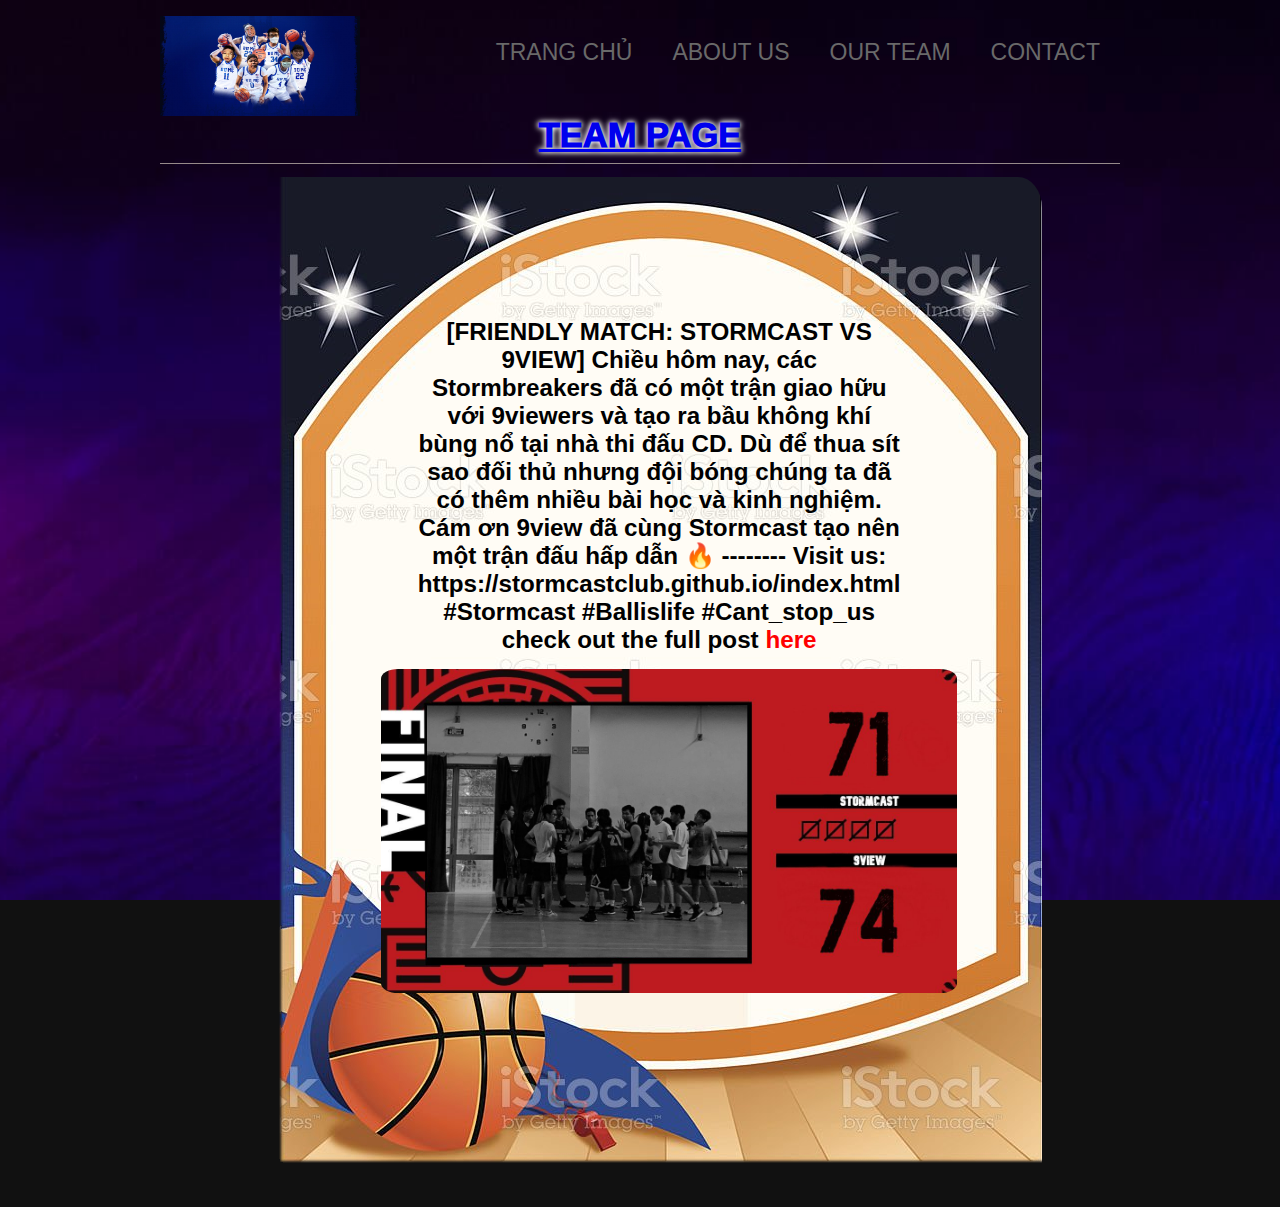
<file: Basketballsite/index.html>
<!DOCTYPE html>
<html lang="en">
<head>
    <meta charset="UTF-8">
    <meta http-equiv="X-UA-Compatible" content="IE=edge">
    <meta name="viewport" content="width=device-width, initial-scale=1.0">
    <link rel="stylesheet" type="text/css" href="index.css">
    <link rel="apple-touch-icon" sizes="180x180" href="/apple-touch-icon.png">
    <link rel="icon" type="image/png" sizes="32x32" href="/favicon-32x32.png">
    <link rel="icon" type="image/png" sizes="16x16" href="/favicon-16x16.png">
    <link rel="manifest" href="/site.webmanifest">
    <title>StormCast Basketball Club</title>
</head>
<body>
    
    <div id="wrapper">
        <a href="">

            <img src="img/logo.jpg" width="200" height="100" alt="logo" id="logo">

        </a>
        <ul id="main_menu">
            <li><a href="index.html">Trang Chủ</a></li>
            <li><a href="about.html">About Us</a></li>
            <li><a href="our_team.html">Our Team</a></li>
            <li><a href="contact.html">Contact</a></li>    
        </ul>
        <div class="clearfix"></div>
        <div id="header">

            <div class="area">

                <a href="https://www.facebook.com/stormcastforever/">Team Page</a>

            </div>


        </div>
        
   
    </div>
    
    <div id="news">

            <div id="blog">

                <img src="img/frame.png">
                <div id="blog_content">

                    <h3>[FRIENDLY MATCH: STORMCAST VS 9VIEW]
                        Chiều hôm nay, các Stormbreakers đã có một trận giao hữu với 9viewers và tạo ra bầu không khí bùng nổ tại nhà thi đấu CD. Dù để thua sít sao đối thủ nhưng đội bóng chúng ta đã có thêm nhiều bài học và kinh nghiệm. 
                        Cám ơn 9view đã cùng Stormcast tạo nên một trận đấu hấp dẫn 🔥
                        --------
                        Visit us: https://stormcastclub.github.io/index.html
                        #Stormcast #Ballislife #Cant_stop_us
                    check out the full post <a href="https://www.facebook.com/stormcastforever/photos/a.105591392255041/106539238826923">here</a></h3> 
        
                
    
                </div>
                <div id="blog_image">

                    <img src="img/blog_image.jpg" alt="image">

                </div>

            </div>

        </div>

    </div>
    
</body>
</html>
</file>
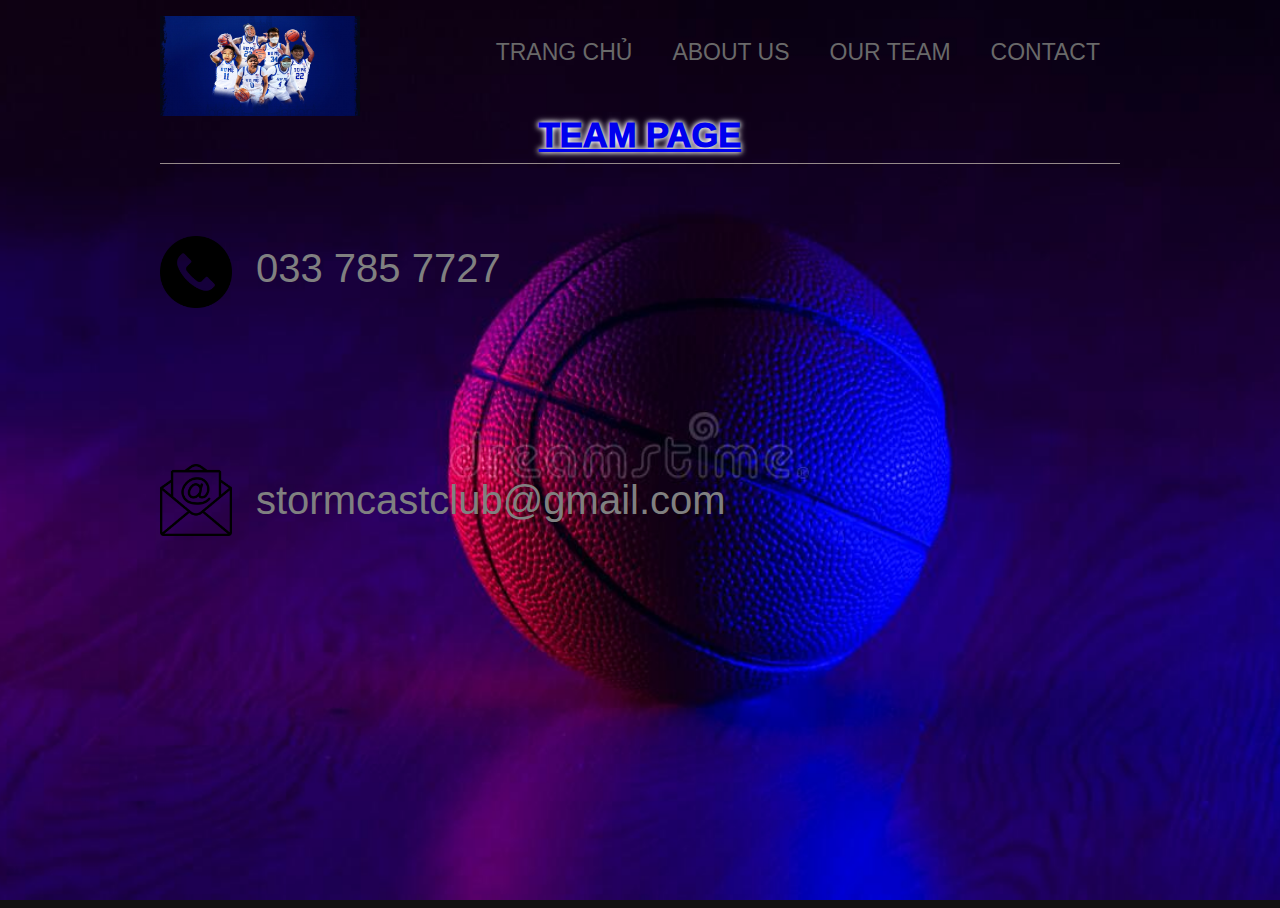
<file: Basketballsite/contact.html>
<!DOCTYPE html>
<html lang="en">
<head>
    <meta charset="UTF-8">
    <meta http-equiv="X-UA-Compatible" content="IE=edge">
    <meta name="viewport" content="width=device-width, initial-scale=1.0">
    <link rel="stylesheet" type="text/css" href="index.css">
    <link rel="apple-touch-icon" sizes="180x180" href="/apple-touch-icon.png">
    <link rel="icon" type="image/png" sizes="32x32" href="/favicon-32x32.png">
    <link rel="icon" type="image/png" sizes="16x16" href="/favicon-16x16.png">
    <link rel="manifest" href="/site.webmanifest">
    <title>StormCast Basketball Club</title>
</head>
<body>
    
    <div id="wrapper">
        <a href="">

            <img src="img/logo.jpg" width="200" height="100" alt="logo" id="logo">

        </a>
        <ul id="main_menu">
            <li><a href="index.html">Trang Chủ</a></li>
            <li><a href="about.html">About Us</a></li>
            <li><a href="our_team.html">Our Team</a></li>
            <li><a href="contact.html">Contact</a></li>    
        </ul>
        <div class="clearfix"></div>
        <div id="header">

            <div class="area">

                <a href="https://www.facebook.com/stormcastforever/">Team Page</a>

            </div>


        </div>
        
   
    </div>
    <div id="contact">

        <div id="phone">

            <img src="img/phone-call.png" alt="phone">
            <div id="phone-content">033 785 7727
            </div>

        </div>

        <div id="email">

            <img src="img/email.png" alt="email">
            <div id="email-content">stormcastclub@gmail.com
            </div>

        </div>

    </div>


    
</body>
</html>
</file>
<file: Basketballsite/index.css>
body ,html{

    height: 100%;

}

#wrapper{

    width: 960px;
    margin: 0px auto;
    border-bottom: 1px solid #968a8a;
    padding: 8px 0px;


}
@import url(https://fonts.googleapis.com/css?family=Open+Sans);

body {
 background: #111;
 font-family: "Open Sans",  Impact;
}






ul li{

    list-style: none;

}
   
#logo{

    float: left;


}

#logo img{

    height: 100%;
    width: auto;

}

ul#main_menu{

    float: right;

}

ul#main_menu li{

    float: left;

}

ul#main_menu li a{

    padding: 10px  20px;
    text-decoration: none;
    color: dimgray;
    text-transform: uppercase;

}

body{

    background-repeat: no-repeat;
    background-image: url(img/background.jpg);
    background-attachment: fixed;
    height: 100%;
    background-position: center;
    background-size: cover;
    font-size: 23px;
    font-family: 'Trebuchet MS', 'Lucida Sans Unicode', 'Lucida Grande', 'Lucida Sans', Arial, sans-serif
}

.clearfix{

    clear: both;

}

@media screen and (min-width:600px){



}
/* Khu dành riêng cho our team*/
#content{

    width: 1000px;
    height: auto;
    margin: 0px auto;
    padding: 12px 20px;

}

#content img{


    height: 100%;
    width: 100%;

}

/* Khu dành riêng cho our team*/

/* Page Team Text Decoration */
.area {
    text-align: center;
    font-size: 1.5em;
    color: #fff;
    letter-spacing: 0px;
    font-weight: 1000;
    text-transform: uppercase;
    animation: blur .75s ease-out infinite;
    text-shadow: 0px 0px 5px #fff, 0px 0px 7px #fff;
    text-decoration: none;
  }
  
 
  
/* Page Team Text Decoration */
  

/* Khu dành cho contact site*/
  
#contact{

    width: 960px;
    margin: 0px auto;
    height: 600px;
    color:  gray;

}

#contact #phone{

    margin-top: 0px 0px;
    height: 50%;
    width: 50%; 

}

#contact #phone img{

   height: auto;
   width: 15%; 
   float: left;
   margin-top: 15%;

}
#contact #phone #phone-content{

    font-size: 40px;
    width: 600px;
    padding-top: 17%;
    margin-left: 20%

}


#contact #email{

    margin-top: 0px 0px;
    height: 50%;
    width: 50%; 
 
}

#contact #email img{

   height: auto;
   width: 15%; 
   float: left;
   margin-top: 0%;

}
#contact #email #email-content{

    font-size: 40px;
    width: 600px;
    padding-top: 3%;
    margin-left: 20%

}


/* Khu dành cho contact site*/

/* khu dành riêng cho about us site */ 

#about_us{

    width: 75%;
    margin: 0% auto;

}

#about_us h1{

    color: blanchedalmond;
    font-family: 'Segoe UI', Tahoma, Geneva, Verdana, sans-serif;
    text-align: center;

}

/* khu dành riêng cho about us site */ 

/* khu dành riêng cho news*/

#news{

    position: relative;
    text-align: center;
    color: black;
    width: 960px;
    margin: 0px auto;
    margin-top: 1%;

}

#news #blog img{

    border-radius: 3%;

}

#news #blog #blog_content{

    position: absolute;
    top: 30%;
    left: 52%;
    transform: translate(-50%, -50%);
    font-family:'Franklin Gothic Medium', 'Arial Narrow', Arial, sans-serif;
    font-size: 90%;

}

#news #blog #blog_content h3 a{

    text-decoration: none;
    color: red;
}

#news #blog #blog_image{

    width: 960px;
    margin: 0% auto;
    

}

#news #blog #blog_image img{

    width:60%;
    position: absolute;
    height: auto;
    bottom: 5%;
    transform: translate(-50%, -50%);
    margin-left: 3%;    

}

/* khu dành riêng cho news*/
</file>
